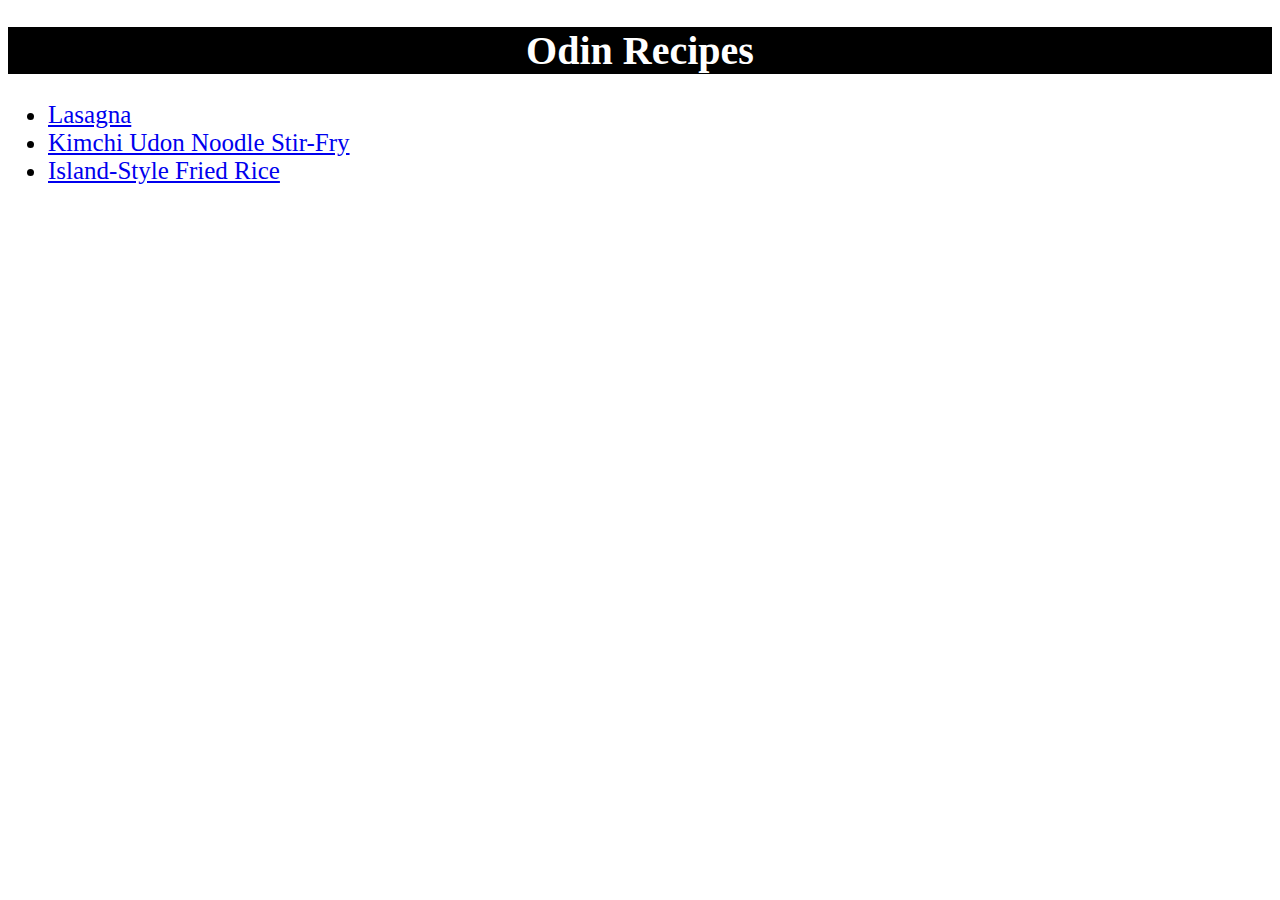
<file: index.html>
<!DOCTYPE html>
<html lang="en">
    <head>
        <meta charset="UTF-8">
        <title>Recipes</title>
        <link rel="stylesheet" href="style.css">
    </head>
    <body>
        <h1 class="title">Odin Recipes</h1>
        <ul class="recipe-list">
            <li><a href="./recipes/lasagna.html">Lasagna</a></li>
            <li><a href="./recipes/kimchi-udon-noodle-stir-fry.html">Kimchi Udon Noodle Stir-Fry</a></li>
            <li><a href="./recipes/island-style-fried-rice.html">Island-Style Fried Rice</a></li>
        </ul>
    </body>
</html>
</file>
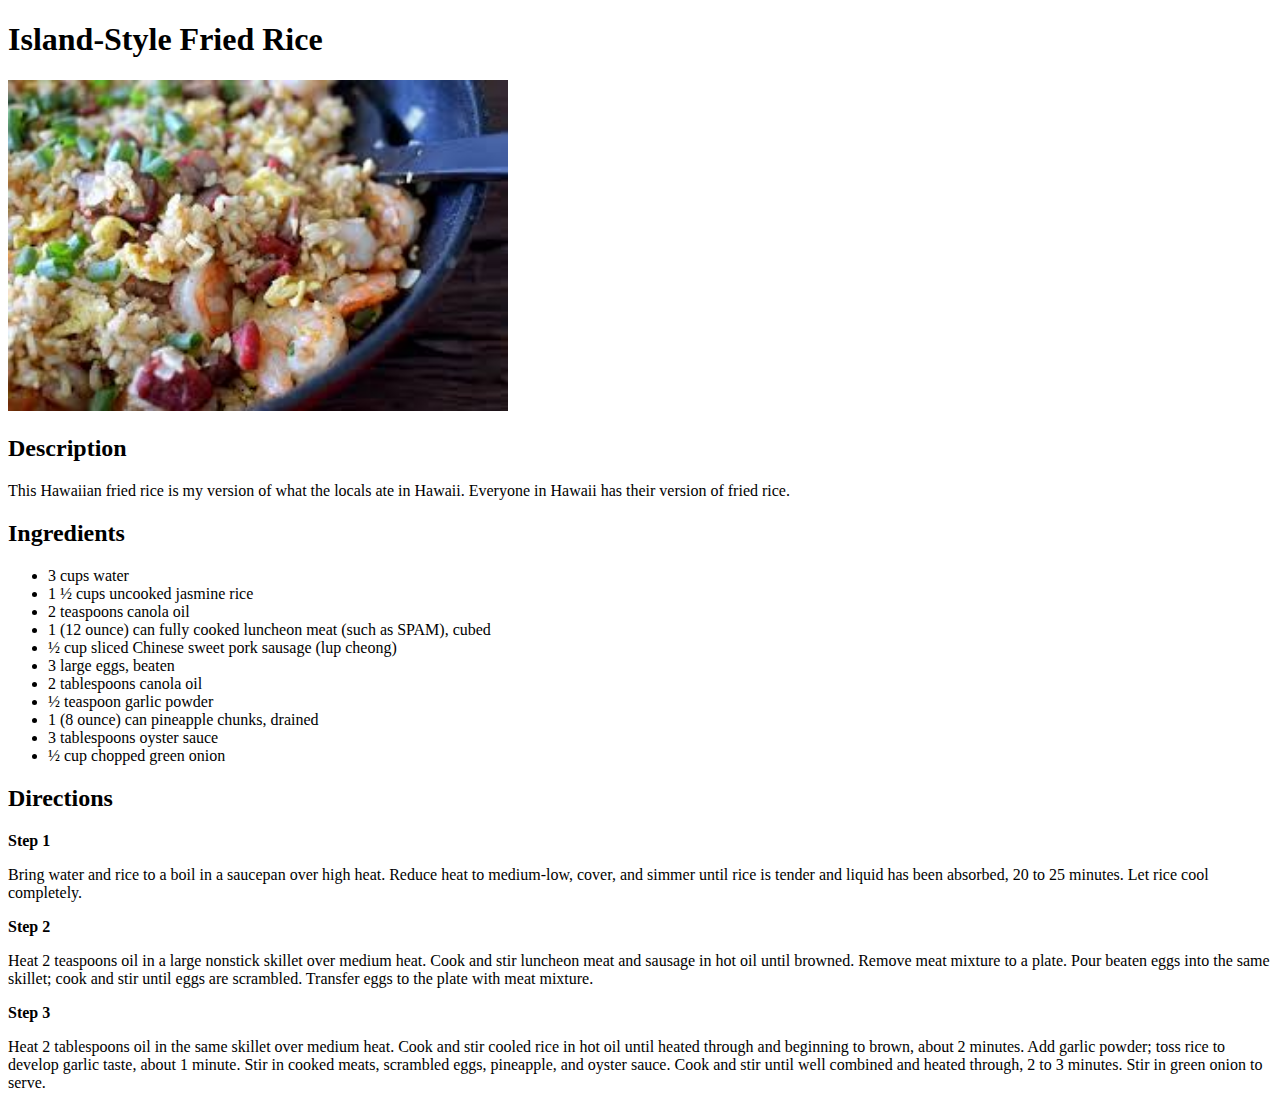
<file: recipes/island-style-fried-rice.html>
<!DOCTYPE html>
<html lang="en">
    <head>
        <meta charset="UTF-8">
        <title>Island-Style Fried Rice</title>
    </head>

    <body>
        <h1>Island-Style Fried Rice</h1>
        <img src="../images/fried-rice.jpeg" alt="Some damn good fried rice" width="500">

        <h2>Description</h2>
        <p>This Hawaiian fried rice is my version of what the locals ate in Hawaii. Everyone in Hawaii has their version of fried rice.</p>

        <h2>Ingredients</h2>
        <ul>
            <li>3 cups water</li>
            <li>1 ½ cups uncooked jasmine rice</li>
            <li>2 teaspoons canola oil</li>
            <li>1 (12 ounce) can fully cooked luncheon meat (such as SPAM), cubed</li>
            <li>½ cup sliced Chinese sweet pork sausage (lup cheong)</li>
            <li>3 large eggs, beaten</li>
            <li>2 tablespoons canola oil</li>
            <li>½ teaspoon garlic powder</li>
            <li>1 (8 ounce) can pineapple chunks, drained</li>
            <li>3 tablespoons oyster sauce</li>
            <li>½ cup chopped green onion</li>
        </ul>

        <h2>Directions</h2>
        <p><strong>Step 1</strong></p>
        <p>Bring water and rice to a boil in a saucepan over high heat. Reduce heat to medium-low, cover, and simmer until rice is tender and liquid has been absorbed, 20 to 25 minutes. Let rice cool completely.</p>

        <p><strong>Step 2</strong></p>
        <p>Heat 2 teaspoons oil in a large nonstick skillet over medium heat. Cook and stir luncheon meat and sausage in hot oil until browned. Remove meat mixture to a plate. Pour beaten eggs into the same skillet; cook and stir until eggs are scrambled. Transfer eggs to the plate with meat mixture.</p>
        

        <p><strong>Step 3</strong></p>
        <p>Heat 2 tablespoons oil in the same skillet over medium heat. Cook and stir cooled rice in hot oil until heated through and beginning to brown, about 2 minutes. Add garlic powder; toss rice to develop garlic taste, about 1 minute. Stir in cooked meats, scrambled eggs, pineapple, and oyster sauce. Cook and stir until well combined and heated through, 2 to 3 minutes. Stir in green onion to serve.</p>
    </body>
</html>
</file>
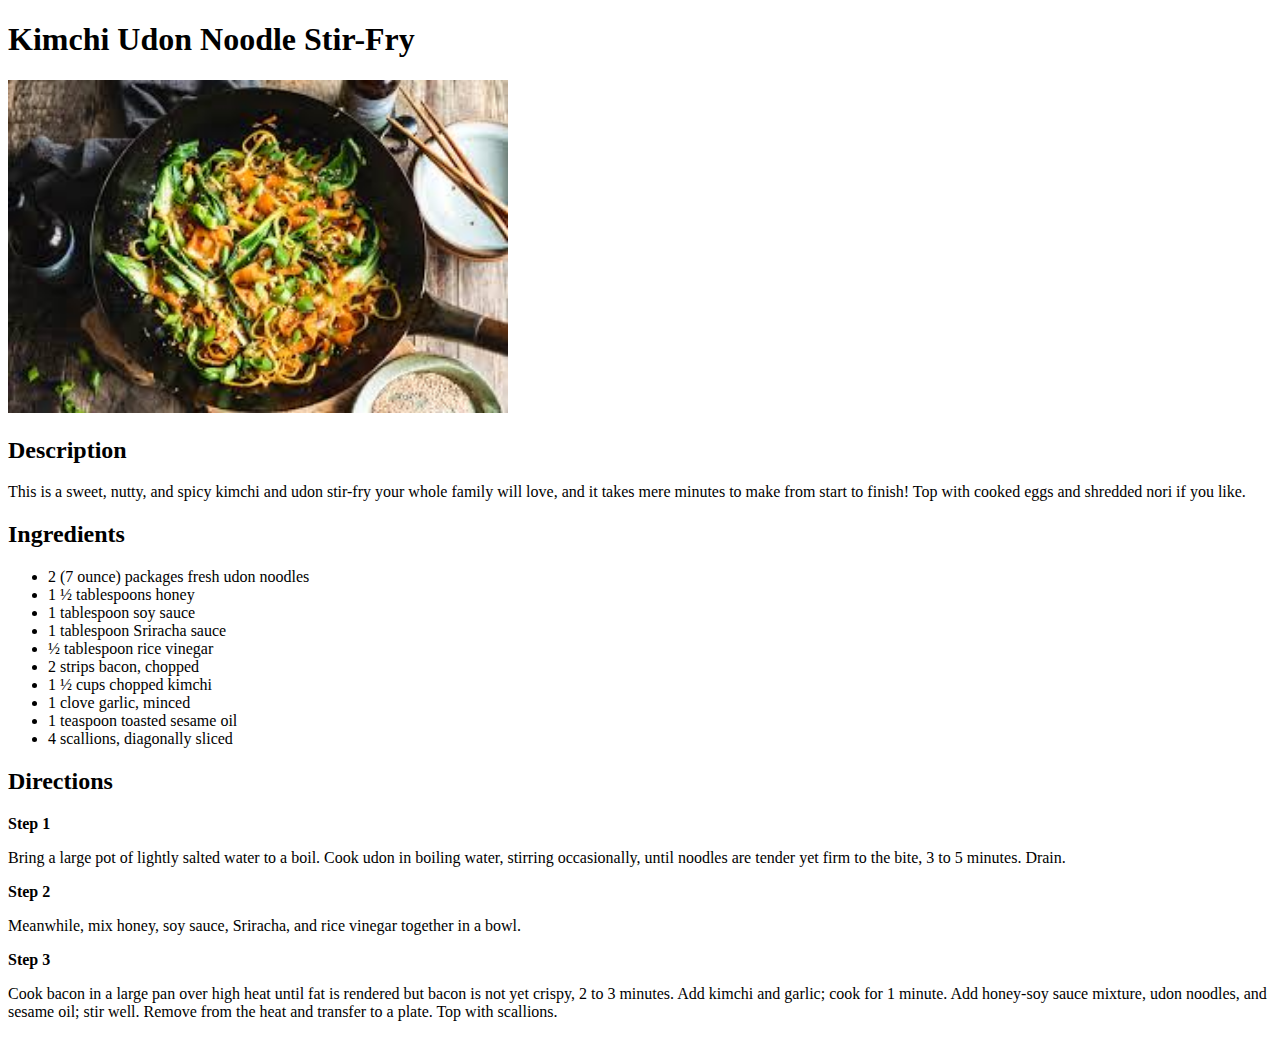
<file: recipes/kimchi-udon-noodle-stir-fry.html>
<!DOCTYPE html>
<html lang="en">
    <head>
        <meta charset="UTF-8">
        <title>Kimchi Udon Noodle Stir-Fry</title>
    </head>

    <body>
        <h1>Kimchi Udon Noodle Stir-Fry</h1>
        <img src="../images/kimchi.jpeg" alt="Some damn good Kimchi Udon Noodle Stir-Fry" width="500">

        <h2>Description</h2>
        <p>This is a sweet, nutty, and spicy kimchi and udon stir-fry your whole family will love, and it takes mere minutes to make from start to finish! Top with cooked eggs and shredded nori if you like.</p>

        <h2>Ingredients</h2>
        <ul>
            <li>2 (7 ounce) packages fresh udon noodles</li>
            <li>1 ½ tablespoons honey</li>
            <li>1 tablespoon soy sauce</li>
            <li>1 tablespoon Sriracha sauce</li>
            <li>½ tablespoon rice vinegar</li>
            <li>2 strips bacon, chopped</li>
            <li>1 ½ cups chopped kimchi</li>
            <li>1 clove garlic, minced</li>
            <li>1 teaspoon toasted sesame oil</li>
            <li>4 scallions, diagonally sliced</li>
        </ul>

        <h2>Directions</h2>
        
        <p><strong>Step 1</strong></p>
        <p>Bring a large pot of lightly salted water to a boil. Cook udon in boiling water, stirring occasionally, until noodles are tender yet firm to the bite, 3 to 5 minutes. Drain.</p>

        <p><strong>Step 2</strong></p>
        <p>Meanwhile, mix honey, soy sauce, Sriracha, and rice vinegar together in a bowl.</p>

        <p><strong>Step 3</strong></p>
        <p>Cook bacon in a large pan over high heat until fat is rendered but bacon is not yet crispy, 2 to 3 minutes. Add kimchi and garlic; cook for 1 minute. Add honey-soy sauce mixture, udon noodles, and sesame oil; stir well. Remove from the heat and transfer to a plate. Top with scallions.</p>
    </body>
</html>
</file>
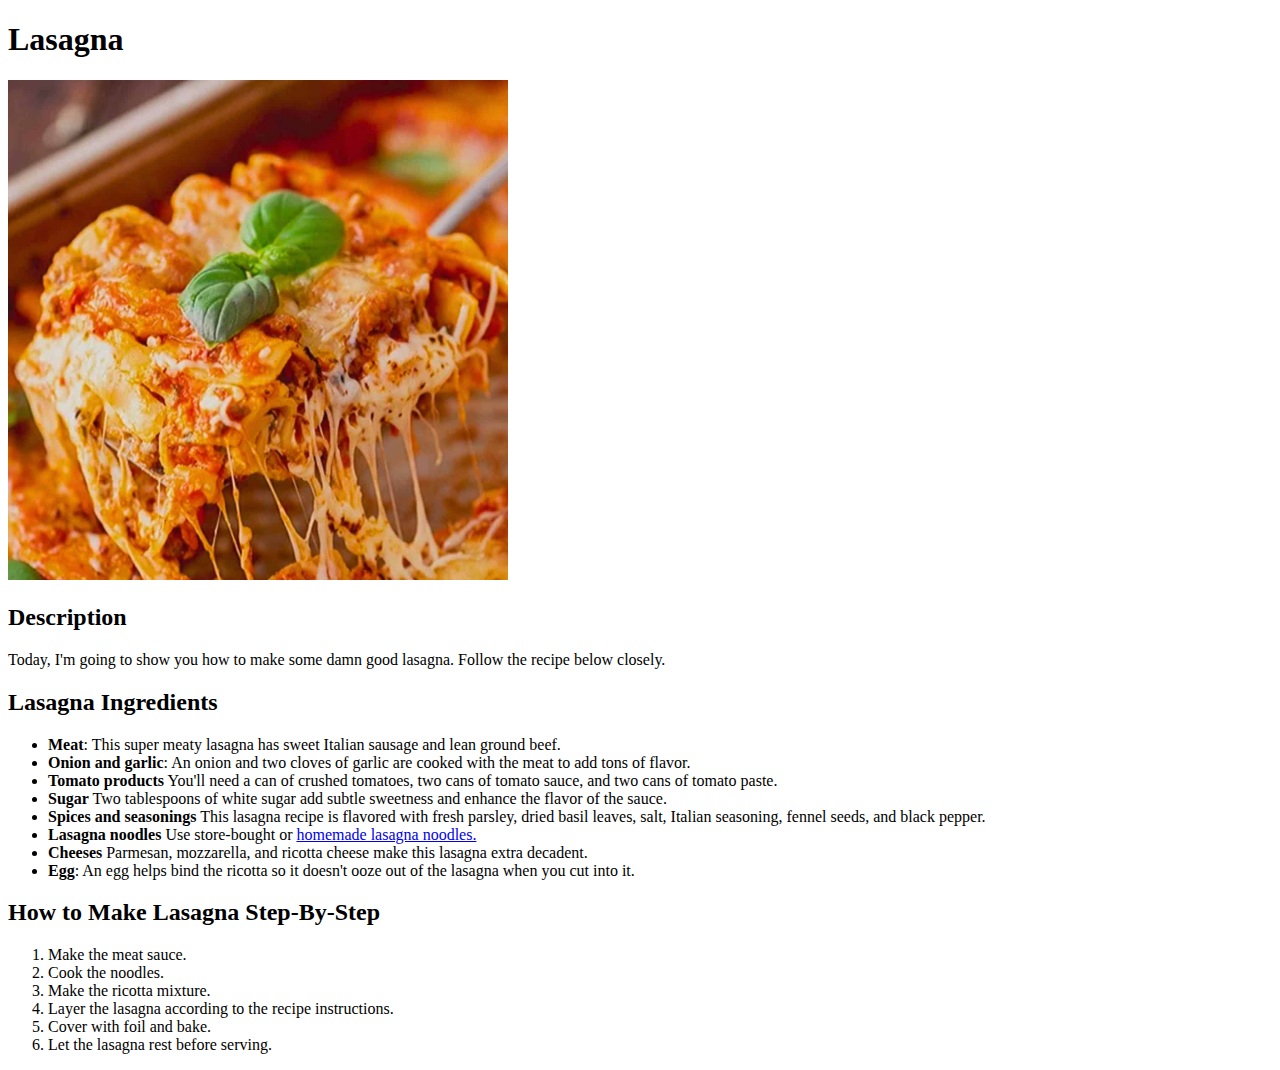
<file: recipes/lasagna.html>
<!DOCTYPE html>
<html lang="en">
    <head>
        <meta charset="UTF-8">
        <title>Lasagna</title> 
    </head>
    <body>
        <h1>Lasagna</h1>
        <img src="../images/lasagna.jpg" alt="Photo of some damn good Lasagna" width="500">
        <h2>Description</h2>
        <p>Today, I'm going to show you how to make some damn good lasagna. Follow the recipe below closely.</p>

        <h2>Lasagna Ingredients</h2>
        <ul>
            <li> <strong>Meat</strong>: This super meaty lasagna has sweet Italian sausage and lean ground beef.</li>
            <li> <strong>Onion and garlic</strong>: An onion and two cloves of garlic are cooked with the meat to add tons of flavor.</li>
            <li> <strong>Tomato products</strong> You'll need a can of crushed tomatoes, two cans of tomato sauce, and two cans of tomato paste.</li>
            <li> <strong>Sugar</strong> Two tablespoons of white sugar add subtle sweetness and enhance the flavor of the sauce.</li>
            <li> <strong>Spices and seasonings</strong> This lasagna recipe is flavored with fresh parsley, dried basil leaves, salt, Italian seasoning, fennel seeds, and black pepper.</li>
            <li> <strong>Lasagna noodles</strong> Use store-bought or <a href="https://www.allrecipes.com/recipe/266023/homemade-lasagna-sheets/" target="_blank" rel="noopener noreferrer">homemade lasagna noodles.</a></li>
            <li> <strong>Cheeses</strong> Parmesan, mozzarella, and ricotta cheese make this lasagna extra decadent.</li>
            <li> <strong>Egg</strong>: An egg helps bind the ricotta so it doesn't ooze out of the lasagna when you cut into it.</li>
        </ul>

        <h2>How to Make Lasagna Step-By-Step</h2>
        <ol>
            <li>Make the meat sauce.</li>
            <li>Cook the noodles.</li>
            <li>Make the ricotta mixture.</li>
            <li>Layer the lasagna according to the recipe instructions.</li>
            <li>Cover with foil and bake.</li>
            <li>Let the lasagna rest before serving.</li>
        </ol>
    </body>
</html>
</file>
<file: style.css>
.title {
    font-size: 40px;
    text-align: center;
    background-color: black;
    color: white;
}

.recipe-list {
    font-size: 25px;
}

.title, .recipe-list {
    font-family: 'Times New Roman', Times, sans-serif;
}
</file>
